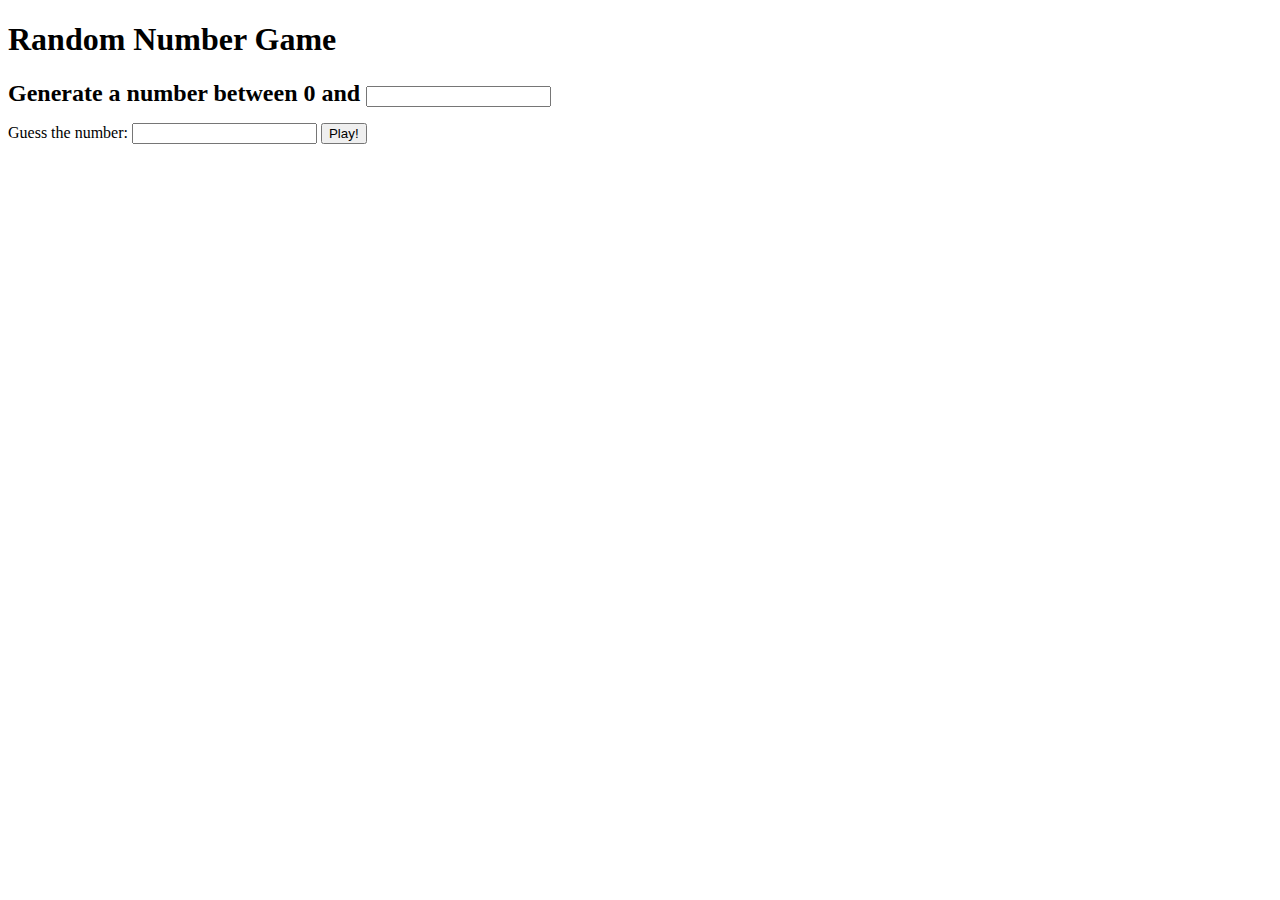
<file: test.html>
<!DOCTYPE html>
<html>
    <head>
        <title>Vanilla Challenge</title>
        <meta charset="UTF-8" />
        <style>
            .large-label {
                font-size: 1.5em;
                margin-top: 1em;
                margin-bottom: 1em;
                margin-left: 0;
                margin-right: 0;
                font-weight: bold;
            }
            .guess-block {
                margin-top: 1em;
            }
        </style>
    </head>

    <body>
        <h1>Random Number Game</h1>
        <form>
            <div>
                <label class="large-label" for="user-choice">
                    Generate a number between 0 and
                </label>
                <input id="user-choice" type="number" min="1" required />
            </div>
            <div class="guess-block">
                <label for="user-guess"> Guess the number: </label>
                <input id="user-guess" type="number" required />
                <button id="play-button" type="submit">Play!</button>
            </div>
        </form>
        <script src="src/index.js"></script>
    </body>
</html>
</file>
